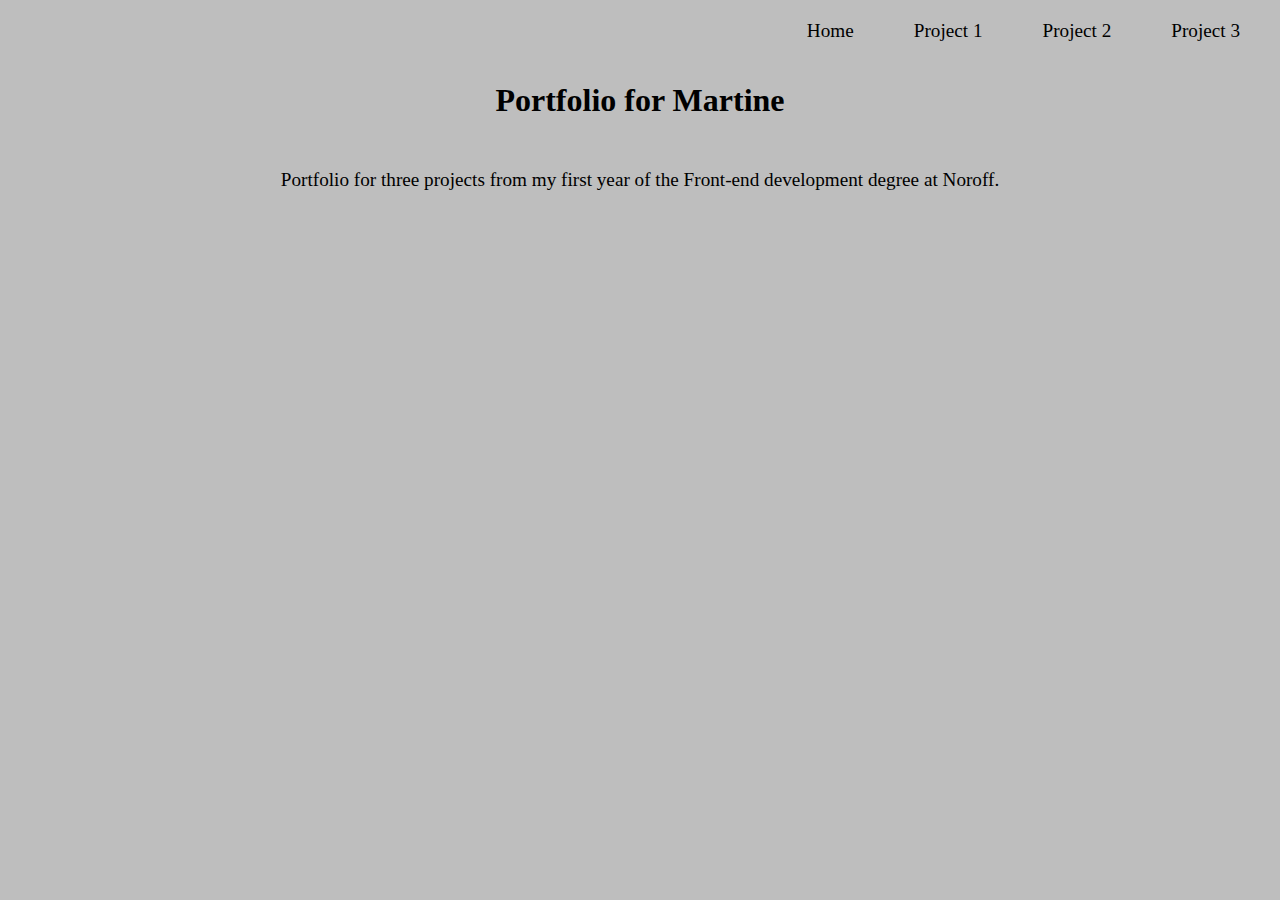
<file: index.html>
<!doctype html>
<html>
    <head>
        <title>Portfolio 1</title>
        <meta name="description" content="Portfolio for my first year of my Front-end degree.">
        <meta name="viewport" content="width=device-width, initial-scale=1">
        <link rel="stylesheet" href="/style.css">
    </head>
    <body>
        <header>
            <nav>
                <ul>
                    <li><a href="index.html">Home</a></li>
                    <li><a href="project1.html">Project 1</a></li>
                    <li><a href="project2.html">Project 2</a></li>
                    <li><a href="project3.html">Project 3</a></li>
                </ul>
            </nav>
        </header>
        <main>
            <h1>Portfolio for Martine</h1>
            <p id="index-text">Portfolio for three projects from my first year of the Front-end development degree at Noroff.</p>
        </main>
        <footer>
            
        </footer>
    </body>
</html>
</file>
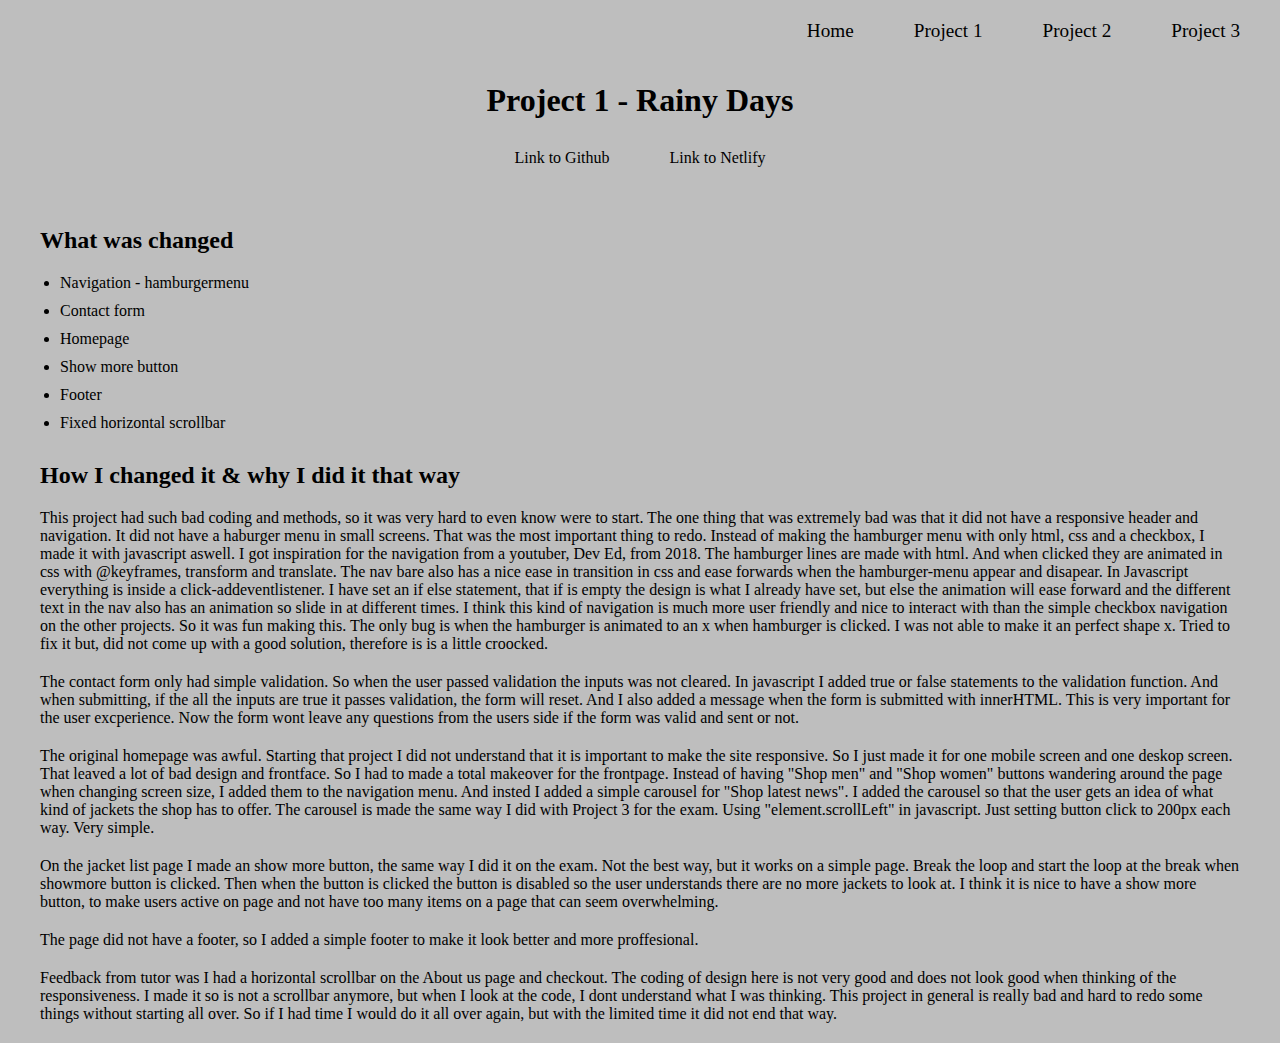
<file: project1.html>
<!doctype html>
<html>
    <head>
        <title>Portfolio 1</title>
        <meta name="description" content="Portfolio for my first year of my Front-end degree.">
        <meta name="viewport" content="width=device-width, initial-scale=1">
        <link rel="stylesheet" href="/style.css">
    </head>
    <body>
        <header>
            <nav>
                <ul>
                    <li><a href="index.html">Home</a></li>
                    <li><a href="project1.html">Project 1</a></li>
                    <li><a href="project2.html">Project 2</a></li>
                    <li><a href="project3.html">Project 3</a></li>
                </ul>
            </nav>
        </header>
        <main>
            <h1>Project 1 - Rainy Days</h1>
            <div class="links">
                <a href="https://github.com/martineleirvik/Rainydays-project">Link to Github</a>
                <a href="https://rainydays-project.netlify.app">Link to Netlify</a>
            </div>

            <h2>What was changed</h2>
            <ul>
                <li>Navigation - hamburgermenu</li>
                <li>Contact form</li>
                <li>Homepage</li>
                <li>Show more button</li>
                <li>Footer</li>
                <li>Fixed horizontal scrollbar</li>
            </ul>

            <h2>How I changed it & why I did it that way</h2>
            <p>This project had such bad coding and methods, so it was very hard to even know were to start. The one thing that was extremely bad was that it did not have a responsive header and navigation. It did not have a haburger menu in small screens. That was the most important thing to redo. Instead of making the hamburger menu with only html, css and a checkbox, I made it with javascript aswell. I got inspiration for the navigation from a youtuber, Dev Ed, from 2018. The hamburger lines are made with html. And when clicked they are animated in css with @keyframes, transform and translate. The nav bare also has a nice ease in transition in css and ease forwards when the hamburger-menu appear and disapear. In Javascript everything is inside a click-addeventlistener. I have set an if else statement, that if is empty the design is what I already have set, but else the animation will ease forward and the different text in the nav also has an animation so slide in at different times. I think this kind of navigation is much more user friendly and nice to interact with than the simple checkbox navigation on the other projects. So it was fun making this. The only bug is when the hamburger is animated to an x when hamburger is clicked. I was not able to make it an perfect shape x. Tried to fix it but, did not come up with a good solution, therefore is is a little croocked.</p>
            <p>The contact form only had simple validation. So when the user passed validation the inputs was not cleared.  In javascript I added true or false statements to the validation function. And when submitting, if the all the inputs are true it passes validation, the form will reset. And I also added a message when the form is submitted with innerHTML. This is very important for the user excperience. Now the form wont leave any questions from the users side if the form was valid and sent or not.  </p>
            <p>The original homepage was awful. Starting that project I did not understand that it is important to make the site responsive. So I just made it for one mobile screen and one deskop screen. That leaved a lot of bad design and frontface. So I had to made a total makeover for the frontpage. Instead of having "Shop men" and "Shop women" buttons wandering around the page when changing screen size, I added them to the navigation menu. And insted I added a simple carousel for "Shop latest news". I added the carousel so that the user gets an idea of what kind of jackets the shop has to offer. The carousel is made the same way I did with Project 3 for the exam. Using "element.scrollLeft" in javascript. Just setting button click to 200px each way. Very simple. </p>
            <p>On the jacket list page I made an show more button, the same way I did it on the exam. Not the best way, but it works on a simple page. Break the loop and start the loop at the break when showmore button is clicked. Then when the button is clicked the button is disabled so the user understands there are no more jackets to look at. I think it is nice to have a show more button, to make users active on page and not have too many items on a page that can seem overwhelming.  </p>
            <p>The page did not have a footer, so I added a simple footer to make it look better and more proffesional.</p>
            <p>Feedback from tutor was I had a horizontal scrollbar on the About us page and checkout. The coding of design here is not very good and does not look good when thinking of the responsiveness. I made it so is not a scrollbar anymore, but when I look at the code, I dont understand what I was thinking. This project in general is really bad and hard to redo some things without starting all over. So if I had time I would do it all over again, but with the limited time it did not end that way.</p>
        </main>
        <footer>
            
        </footer>
    </body>
</html>
</file>
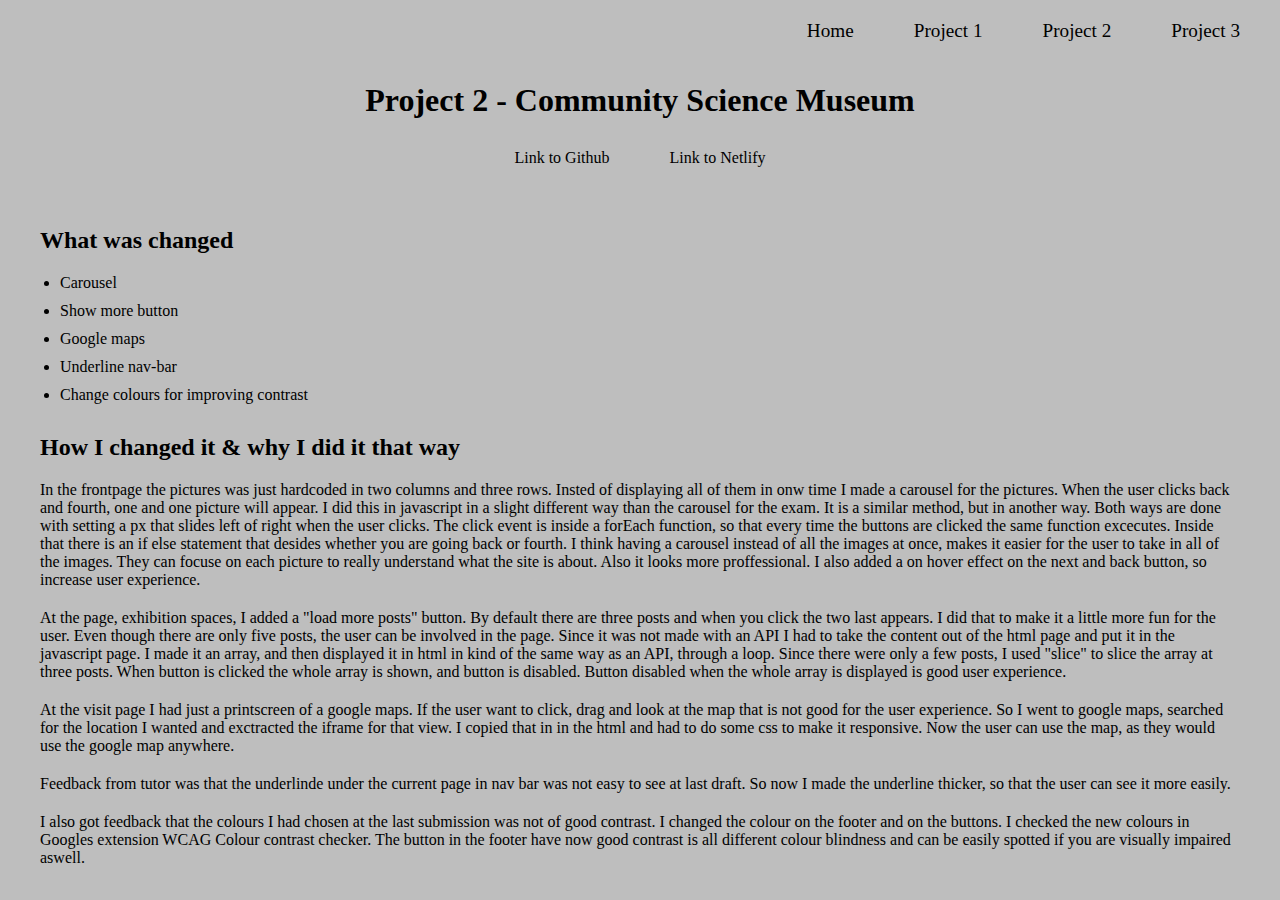
<file: project2.html>
<!doctype html>
<html>
    <head>
        <title>Portfolio 1</title>
        <meta name="description" content="Portfolio for my first year of my Front-end degree.">
        <meta name="viewport" content="width=device-width, initial-scale=1">
        <link rel="stylesheet" href="/style.css">
    </head>
    <body>
        <header>
            <nav>
                <ul>
                    <li><a href="index.html">Home</a></li>
                    <li><a href="project1.html">Project 1</a></li>
                    <li><a href="project2.html">Project 2</a></li>
                    <li><a href="project3.html">Project 3</a></li>
                </ul>
            </nav>
        </header>
        <main>
            <h1>Project 2 - Community Science Museum</h1>
            <div class="links">
                <a href="https://github.com/martineleirvik/Semester-Project-1">Link to Github</a>
                <a href="https://communitysciencemuseum-martine.netlify.app/">Link to Netlify</a>
            </div>

            <h2>What was changed</h2>
            <ul>
                <li>Carousel</li>
                <li>Show more button</li>
                <li>Google maps</li>
                <li>Underline nav-bar</li>
                <li>Change colours for improving contrast</li>
            </ul>

            <h2>How I changed it & why I did it that way</h2>
            <p>In the frontpage the pictures was just hardcoded in two columns and three rows. Insted of displaying all of them in onw time I made a carousel for the pictures. When the user clicks back and fourth, one and one picture will appear. I did this in javascript in a slight different way than the carousel for the exam. It is a similar method, but in another way. Both ways are done with setting a px that slides left of right when the user clicks. The click event is inside a forEach function, so that every time the buttons are clicked the same function excecutes. Inside that there is an if else statement that desides whether you are going back or fourth. I think having a carousel instead of all the images at once, makes it easier for the user to take in all of the images. They can focuse on each picture to really understand what the site is about. Also it looks more proffessional. I also added a on hover effect on the next and back button, so increase user experience. </p>
            <p>At the page, exhibition spaces, I added a "load more posts" button. By default there are three posts and when you click the two last appears. I did that to make it a little more fun for the user. Even though there are only five posts, the user can be involved in the page. Since it was not made with an API I had to take the content out of the html page and put it in the javascript page. I made it an array, and then displayed it in html in kind of the same way as an API, through a loop. Since there were only a few posts, I used "slice" to slice the array at three posts. When button is clicked the whole array is shown, and button is disabled. Button disabled when the whole array is displayed is good user experience. </p>
            <p>At the visit page I had just a printscreen of a google maps. If the user want to click, drag and look at the map that is not good for the user experience. So I went to google maps, searched for the location I wanted and exctracted the iframe for that view. I copied that in in the html and had to do some css to make it responsive. Now the user can use the map, as they would use the google map anywhere. </p>
            <p>Feedback from tutor was that the underlinde under the current page in nav bar was not easy to see at last draft. So now I made the underline thicker, so that the user can see it more easily. </p>
            <p>I also got feedback that the colours I had chosen at the last submission was not of good contrast. I changed the colour on the footer and on the buttons. I checked the new colours in Googles extension WCAG Colour contrast checker. The button in the footer have now good contrast is all different colour blindness and can be easily spotted if you are visually impaired aswell.</p>
        </main>
        <footer>
            
        </footer>
    </body>
</html>
</file>
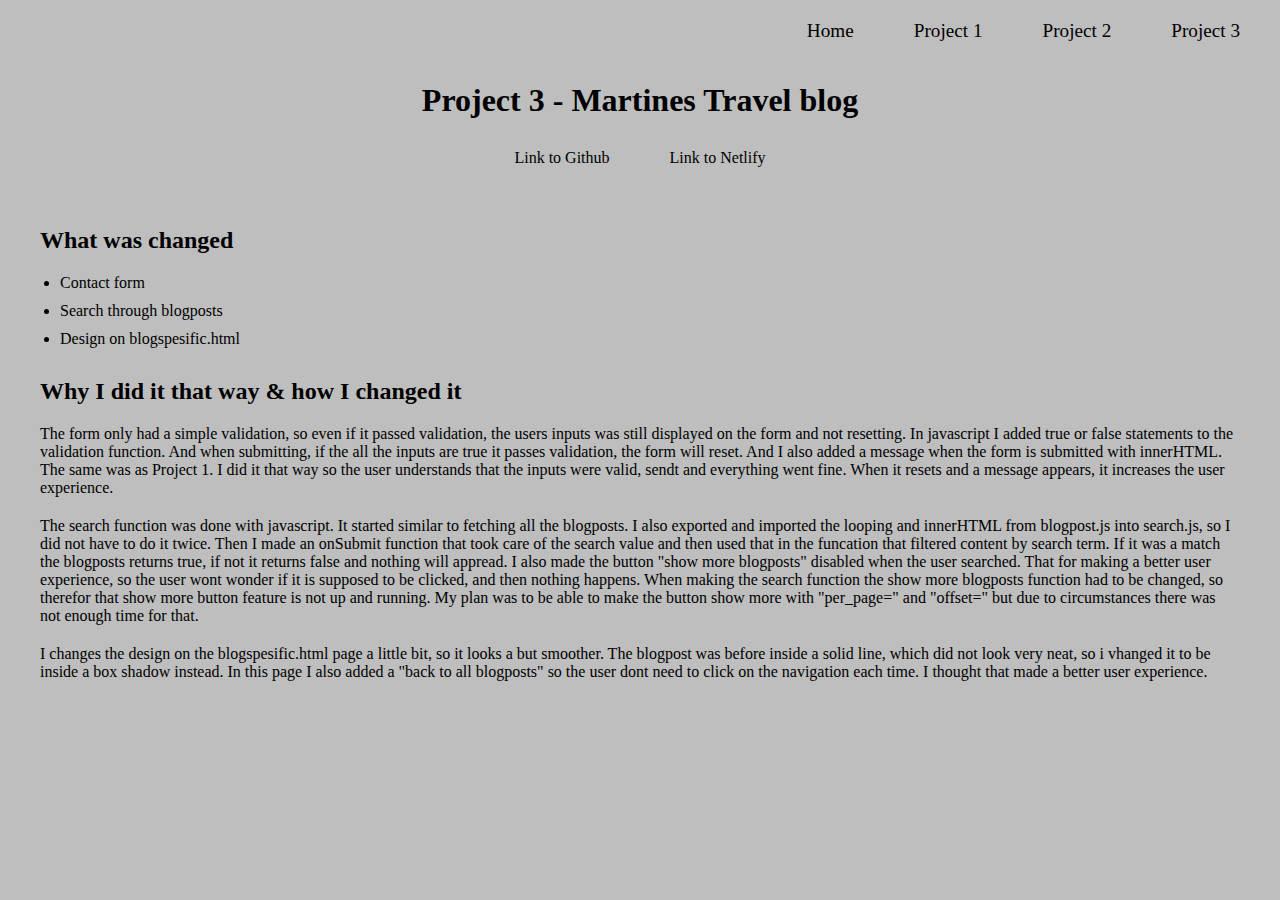
<file: project3.html>
<!doctype html>
<html>
    <head>
        <title>Portfolio 1</title>
        <meta name="description" content="Portfolio for my first year of my Front-end degree.">
        <meta name="viewport" content="width=device-width, initial-scale=1">
        <link rel="stylesheet" href="/style.css">
    </head>
    <body>
        <header>
            <nav>
                <ul>
                    <li><a href="index.html">Home</a></li>
                    <li><a href="project1.html">Project 1</a></li>
                    <li><a href="project2.html">Project 2</a></li>
                    <li><a href="project3.html">Project 3</a></li>
                </ul>
            </nav>
        </header>
        <main>
            <h1>Project 3 - Martines Travel blog</h1>
            <div class="links">
                <a href="https://github.com/martineleirvik/Martines-travel-blog">Link to Github</a>
                <a href="https://martinestravelblog-portfolio.netlify.app/">Link to Netlify</a>
            </div>

            <h2>What was changed</h2>
            <ul>
                <li>Contact form</li>
                <li>Search through blogposts</li>
                <li>Design on blogspesific.html</li>
            </ul>

            <h2>Why I did it that way & how I changed it</h2>
            <p>The form only had a simple validation, so even if it passed validation, the users inputs was still displayed on the form and not resetting. In javascript I added true or false statements to the validation function. And when submitting, if the all the inputs are true it passes validation, the form will reset. And I also added a message when the form is submitted with innerHTML. The same was as Project 1. I did it that way so the user understands that the inputs were valid, sendt and everything went fine. When it resets and a message appears, it increases the user experience. </p>
            <p>The search function was done with javascript. It started similar to fetching all the blogposts. I also exported and imported the looping and innerHTML from blogpost.js into search.js, so I did not have to do it twice. Then I made an onSubmit function that took care of the search value and then used that in the funcation that filtered content by search term. If it was a match the blogposts returns true, if not it returns false and nothing will appread. I also made the button "show more blogposts" disabled when the user searched. That for making a better user experience, so the user wont wonder if it is supposed to be clicked, and then nothing happens. When making the search function the show more blogposts function had to be changed, so therefor that show more button feature is not up and running. My plan was to be able to make the button show more with "per_page=" and "offset=" but due to circumstances there was not enough time for that. </p>
            <p>I changes the design on the blogspesific.html page a little bit, so it looks a but smoother. The blogpost was before inside a solid line, which did not look very neat, so i vhanged it to be inside a box shadow instead. In this page I also added a "back to all blogposts" so the user dont need to click on the navigation each time. I thought that made a better user experience. </p>
        </main>
        <footer>
            
        </footer>
    </body>
</html>
</file>
<file: style.css>
* {
    padding:0;
    margin:0;
    background-color: rgb(190, 190, 190);
}


nav ul {
    display: flex;
    justify-content: flex-end;
    list-style-type: none;
    margin: 20px;
}

nav a {
    text-decoration: none;
    color: #000;
    padding: 20px;
    font-size: 1.2rem;
    cursor: pointer;
}

nav a:hover {
    cursor: pointer;
}

h1 {
    text-align: center;
    margin-top: 30px;
}

h2 {
    margin-top: 30px;
    margin-bottom: 20px;
}

p {
    margin: 20px 0 ;
}

.links {
    display: flex;
    justify-content: center;
}

.links a {
    margin: 30px;
    cursor: pointer;
    text-decoration: none;
    color: #000;
}

main {
    margin: 0 40px;
}

#index-text {
    text-align: center;
    margin-top: 50px;
    font-size: 1.2rem;
}

ul li {
    margin-bottom: 10px;
    margin-left: 20px;
}
</file>
